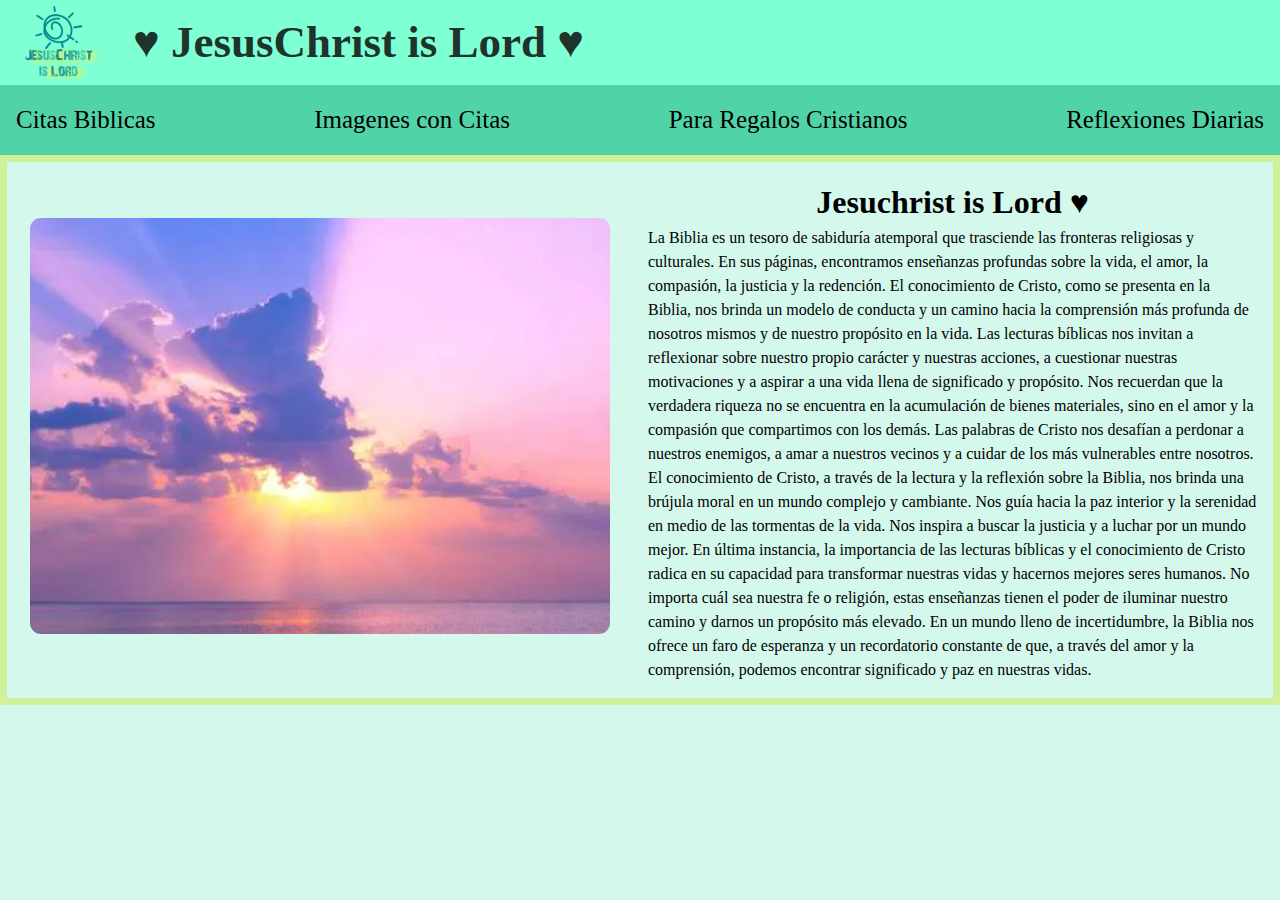
<file: index.html>
<!DOCTYPE html>
<html lang="en">
<head>
    <meta charset="UTF-8">
    <meta name="viewport" content="width=device-width, initial-scale=1.0">
    <meta name="description" content="This is a sample webpage description.">
    <meta name="author" content="Imotechnologics">
    <meta name="robots" content="index, follow">

    <!-- Social Media Meta Tags -->
    <meta property="og:title" content="Jesuschrist is Lord">
    <meta property="og:description" content="We are a tem with so much faith.">
    <meta property="og:url" content="https://example.com">
    <meta name="twitter:card" content="summary_large_image">

    <!-- Favicon (32x32 pixels) -->
    <link rel="icon" type="image/png" href="./assets/images/22.ico" sizes="32x32">

    <!-- CSS Stylesheets -->
    <link rel="stylesheet" href="./assets/styles/reset.css">
    <link rel="stylesheet" href="./assets/styles/home.css">

    <!-- JavaScript (Optional) -->


    <title> ♥ JesusChrist Is Lord ♥</title>
</head>
<body>
    <!-- Your webpage content goes here -->
    <div class="header">
      <div class="header__logo">
        <img src="./assets/images/logo.png" class="header__logo-img" />
        <div class="header__title">
          <h1 class="header__logo-title">♥ JesusChrist is Lord ♥</h1>
        </div>
      </div>
    </div>

    <div class="navbar">
      <ul class="navbar__list">
        <li class="navbar__item"><a href="./assets/html/citas-biblicas.html">Citas Biblicas</a></li>
        <li class="navbar__item"><a href="./assets/html/imagenes-citas.html">Imagenes con Citas</a></li>
        <li class="navbar__item"><a href="./assets/html/regalos-cristianos.html">Para Regalos Cristianos</a></li>
        <li class="navbar__item"><a href="./assets/html/reflexiones.html">Reflexiones Diarias</a></li>
      </ul>
    </div>

    <main>
      <div class="top__section">
        <div class="top__section-img-container">
        <img src="./assets/images/home.png" alt="Blue Sky Sunlights">
      </div>
      <div class="top__section-article">
        <h1 class="top__section-title">Jesuchrist is Lord ♥</h1>
        <p class="top__section-p">La Biblia es un tesoro de sabiduría atemporal que trasciende las fronteras religiosas y culturales. En sus páginas, encontramos enseñanzas profundas sobre la vida, el amor, la compasión, la justicia y la redención. El conocimiento de Cristo, como se presenta en la Biblia, nos brinda un modelo de conducta y un camino hacia la comprensión más profunda de nosotros mismos y de nuestro propósito en la vida.

          Las lecturas bíblicas nos invitan a reflexionar sobre nuestro propio carácter y nuestras acciones, a cuestionar nuestras motivaciones y a aspirar a una vida llena de significado y propósito. Nos recuerdan que la verdadera riqueza no se encuentra en la acumulación de bienes materiales, sino en el amor y la compasión que compartimos con los demás. Las palabras de Cristo nos desafían a perdonar a nuestros enemigos, a amar a nuestros vecinos y a cuidar de los más vulnerables entre nosotros.

          El conocimiento de Cristo, a través de la lectura y la reflexión sobre la Biblia, nos brinda una brújula moral en un mundo complejo y cambiante. Nos guía hacia la paz interior y la serenidad en medio de las tormentas de la vida. Nos inspira a buscar la justicia y a luchar por un mundo mejor.

          En última instancia, la importancia de las lecturas bíblicas y el conocimiento de Cristo radica en su capacidad para transformar nuestras vidas y hacernos mejores seres humanos. No importa cuál sea nuestra fe o religión, estas enseñanzas tienen el poder de iluminar nuestro camino y darnos un propósito más elevado. En un mundo lleno de incertidumbre, la Biblia nos ofrece un faro de esperanza y un recordatorio constante de que, a través del amor y la comprensión, podemos encontrar significado y paz en nuestras vidas.</p>
      </div>

      </div>
    </main>




    <script src="./assets/js/home.js"></script>
</body>
</html>
</file>
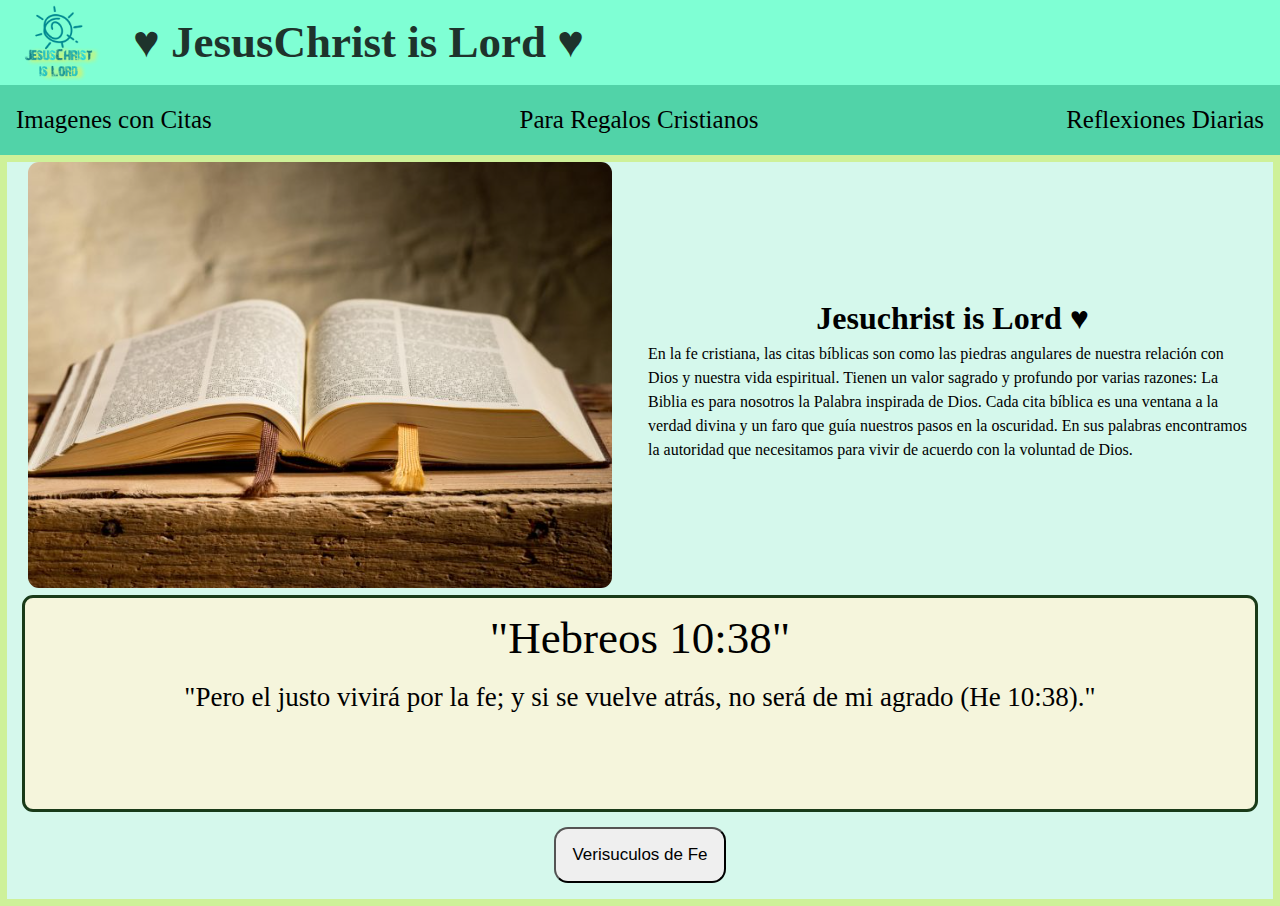
<file: assets/html/citas-biblicas.html>
<!DOCTYPE html>
<html lang="en">
<head>
    <meta charset="UTF-8">
    <meta name="viewport" content="width=device-width, initial-scale=1.0">
    <meta name="description" content="This is a sample webpage description.">
    <meta name="author" content="Imotechnologics">
    <meta name="robots" content="index, follow">

    <!-- Social Media Meta Tags -->
    <meta property="og:title" content="Jesuschrist is Lord">
    <meta property="og:description" content="We are a tem with so much faith.">
    <meta property="og:url" content="https://example.com">
    <meta name="twitter:card" content="summary_large_image">

    <!-- Favicon (32x32 pixels) -->
    <link rel="icon" type="image/png" href="../images/22.ico" sizes="32x32">

    <!-- CSS Stylesheets -->
    <link rel="stylesheet" href="../styles/reset.css">
    <link rel="stylesheet" href="../styles/citas.css">

    <!-- JavaScript (Optional) -->


    <title> ♥ JesusChrist Is Lord ♥</title>
</head>
<body>
    <!-- Your webpage content goes here -->
    <a href="../../index.html">
    <div class="header">
      <div class="header__logo">
        <img src="../images/logo.png" class="header__logo-img" />
        <div class="header__title">
          <h1 class="header__logo-title">♥ JesusChrist is Lord ♥</h1>
        </div>
      </div>
    </div>
</a>
    <div class="navbar">
      <ul class="navbar__list">

        <li class="navbar__item"><a href="../html/imagenes-citas.html">Imagenes con Citas</a></li>
        <li class="navbar__item"><a href="../html/regalos-cristianos.html">Para Regalos Cristianos</a></li>
        <li class="navbar__item"><a href="../html/reflexiones.html">Reflexiones Diarias</a></li>
      </ul>
    </div>

    <main>
      <div class="top__section">
        <div class="top__section-img-container">
        <img src="../images/citas-biblicas.png" alt="Biblia Abierta y de fondo habitacion">
      </div>
      <div class="top__section-article">
        <h1 class="top__section-title">Jesuchrist is Lord ♥</h1>
        <p class="top__section-p">En la fe cristiana, las citas bíblicas son como las piedras angulares de nuestra relación con Dios y nuestra vida espiritual. Tienen un valor sagrado y profundo por varias razones:

          La Biblia es para nosotros la Palabra inspirada de Dios. Cada cita bíblica es una ventana a la verdad divina y un faro que guía nuestros pasos en la oscuridad. En sus palabras encontramos la autoridad que necesitamos para vivir de acuerdo con la voluntad de Dios.</p>
      </div>


    </main>
    <footer class="citas__footer">
      <div id="citas__biblicas">

        <div id="citas__biblicas-container">
          <div id="cita">
            "Hebreos 10:38"
          </div>
          <div id="verso">
            "Pero el justo vivirá por la fe; y si se vuelve atrás, no será de mi agrado (He 10:38)."
          </div>
        </div>

      </div>

        <div class="citas__biblicas-btn">
            <button id="nueva__cita">Verisuculos de Fe</button>
        </div>
      </footer>

    <script src="../js/citas.js"></script>
</body>
</html>
</file>
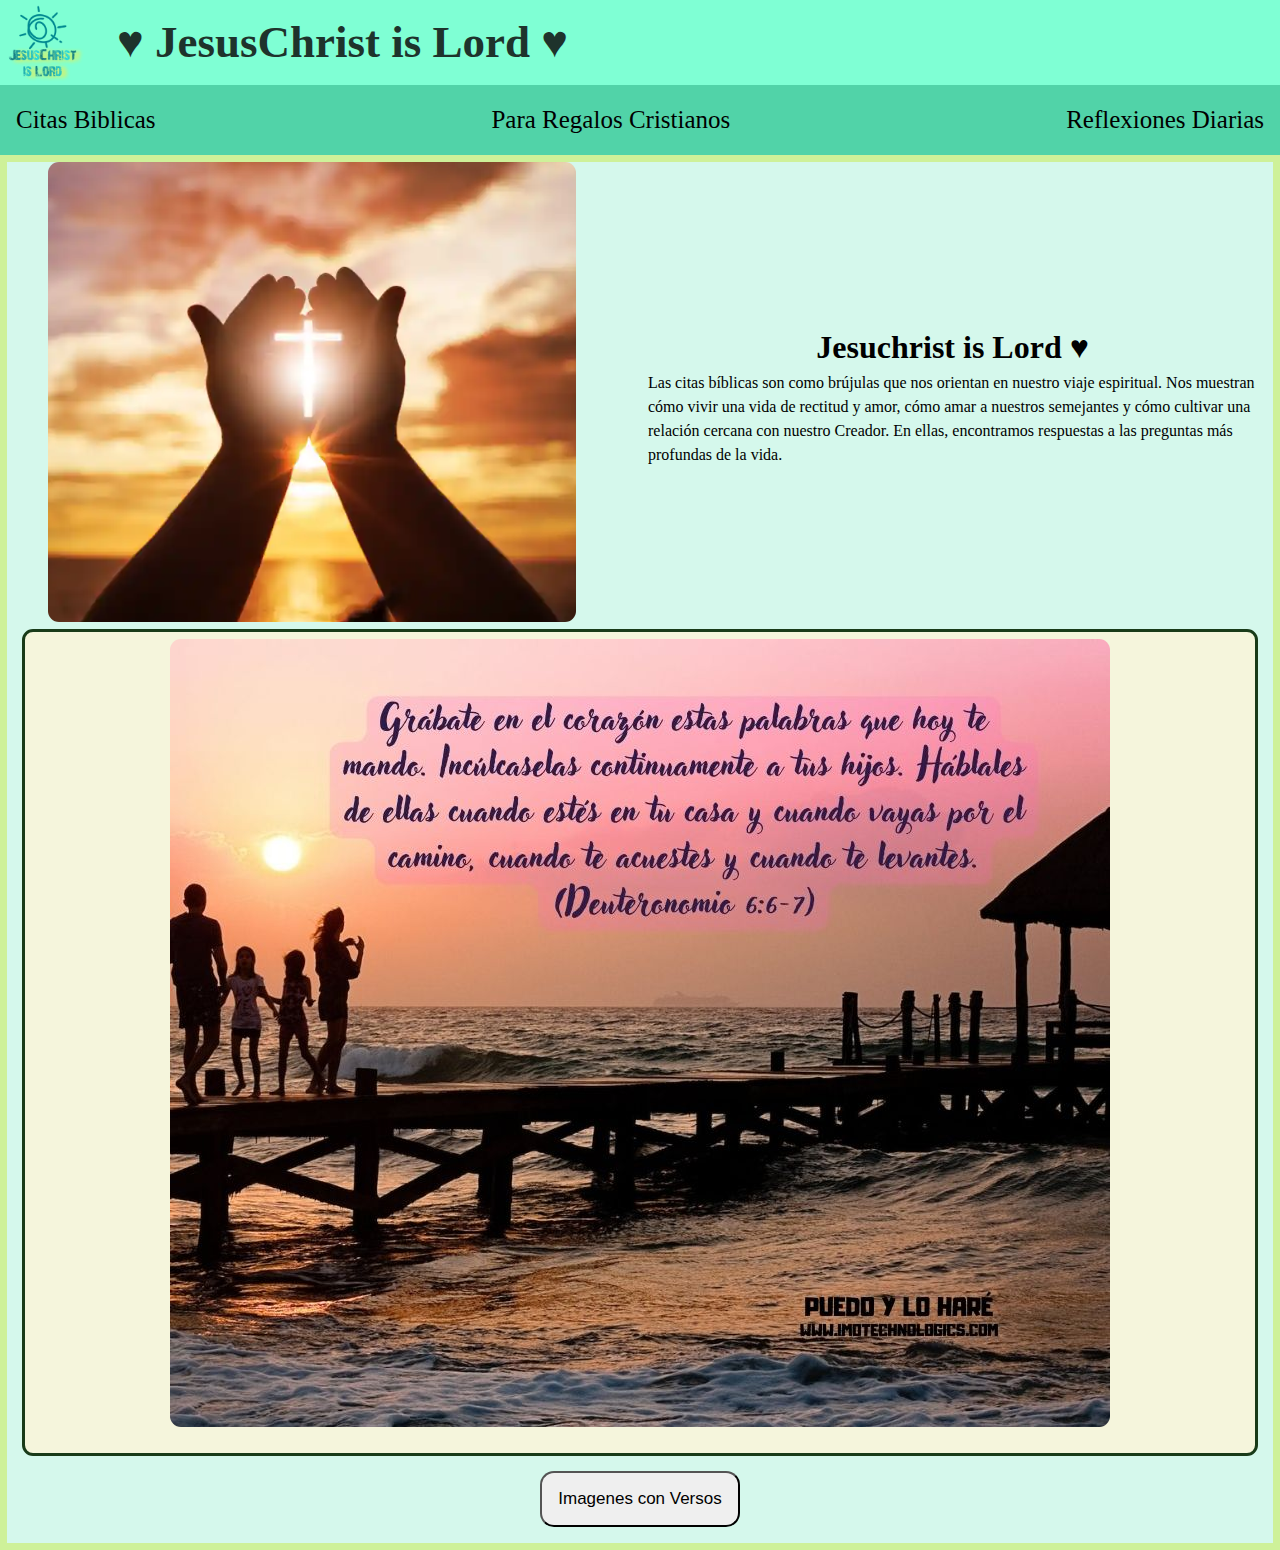
<file: assets/html/imagenes-citas.html>
<!DOCTYPE html>
<html lang="en">
<head>
    <meta charset="UTF-8">
    <meta name="viewport" content="width=device-width, initial-scale=1.0">
    <meta name="description" content="This is a sample webpage description.">
    <meta name="author" content="Imotechnologics">
    <meta name="robots" content="index, follow">

    <!-- Social Media Meta Tags -->
    <meta property="og:title" content="Jesuschrist is Lord">
    <meta property="og:description" content="We are a tem with so much faith.">
    <meta property="og:url" content="https://example.com">
    <meta name="twitter:card" content="summary_large_image">

    <!-- Favicon (32x32 pixels) -->
    <link rel="icon" type="image/png" href="../images/22.ico" sizes="32x32">

    <!-- CSS Stylesheets -->
    <link rel="stylesheet" href="../styles/reset.css">
    <link rel="stylesheet" href="../styles/images.css">

    <!-- JavaScript (Optional) -->


    <title> ♥ JesusChrist Is Lord ♥</title>
</head>
<body>
    <!-- Your webpage content goes here -->
    <a href="../../index.html">
    <div class="header">
      <div class="header__logo">
        <img src="../images/logo.png" class="header__logo-img" />
        <div class="header__title">
          <h1 class="header__logo-title">♥ JesusChrist is Lord ♥</h1>
        </div>
      </div>
    </div>
</a>
    <div class="navbar">
      <ul class="navbar__list">
        <li class="navbar__item"><a href="../html/citas-biblicas.html">Citas Biblicas</a></li>
        <li class="navbar__item"><a href="../html/regalos-cristianos.html">Para Regalos Cristianos</a></li>
        <li class="navbar__item"><a href="../html/reflexiones.html">Reflexiones Diarias</a></li>
      </ul>
    </div>

    <main>
      <div class="top__section">
        <div class="top__section-img-container">
        <img src="../images/imagenes-con-versos.png" alt="Manos juntas dejando pasar el brillo del sol entre ellas en un amanecer formando una cruz">
      </div>
      <div class="top__section-article">
        <h1 class="top__section-title">Jesuchrist is Lord ♥</h1>
        <p class="top__section-p">Las citas bíblicas son como brújulas que nos orientan en nuestro viaje espiritual. Nos muestran cómo vivir una vida de rectitud y amor, cómo amar a nuestros semejantes y cómo cultivar una relación cercana con nuestro Creador. En ellas, encontramos respuestas a las preguntas más profundas de la vida.</p>
      </div>


    </main>
    <footer class="citas__footer">
      <div id="citas__biblicas">

        <div id="citas__biblicas-container">
          <div id="cita__image">
            <img id="imageRandom" src="../images/image-bank/1.jpg" alt="1">
          </div>
        </div>

      </div>

        <div class="citas__biblicas-btn">
            <button id="nueva__imagen">Imagenes con Versos</button>
        </div>
      </footer>

    <script src="../js/imagenes.js"></script>
</body>
</html>
</file>
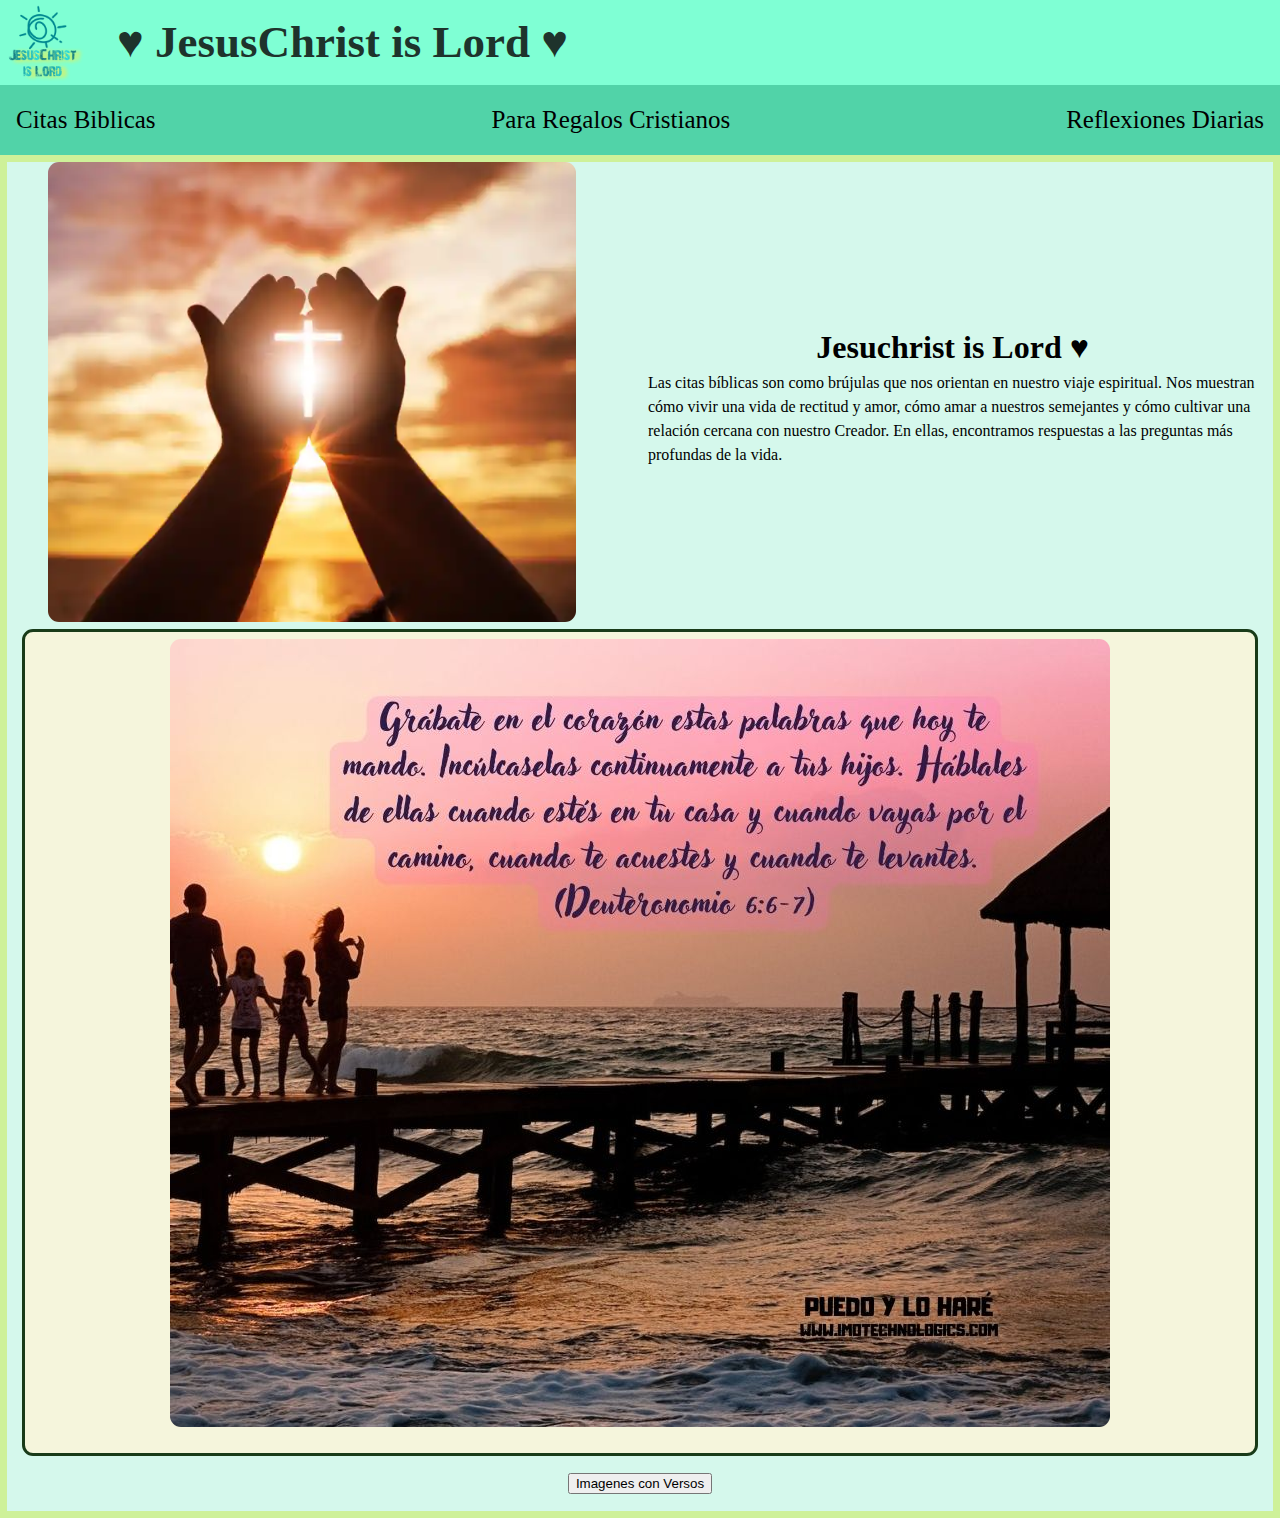
<file: assets/html/regalos-cristianos.html>
<!DOCTYPE html>
<html lang="en">
<head>
    <meta charset="UTF-8">
    <meta name="viewport" content="width=device-width, initial-scale=1.0">
    <meta name="description" content="This is a sample webpage description.">
    <meta name="author" content="Imotechnologics">
    <meta name="robots" content="index, follow">

    <!-- Social Media Meta Tags -->
    <meta property="og:title" content="Jesuschrist is Lord">
    <meta property="og:description" content="We are a tem with so much faith.">
    <meta property="og:url" content="https://example.com">
    <meta name="twitter:card" content="summary_large_image">

    <!-- Favicon (32x32 pixels) -->
    <link rel="icon" type="image/png" href="../images/22.ico" sizes="32x32">

    <!-- CSS Stylesheets -->
    <link rel="stylesheet" href="../styles/reset.css">
    <link rel="stylesheet" href="../styles/images.css">

    <!-- JavaScript (Optional) -->


    <title> ♥ JesusChrist Is Lord ♥</title>
</head>
<body>
    <!-- Your webpage content goes here -->
    <a href="../../index.html">
    <div class="header">
      <div class="header__logo">
        <img src="../images/logo.png" class="header__logo-img" />
        <div class="header__title">
          <h1 class="header__logo-title">♥ JesusChrist is Lord ♥</h1>
        </div>
      </div>
    </div>
</a>
    <div class="navbar">
      <ul class="navbar__list">
        <li class="navbar__item"><a href="../html/citas-biblicas.html">Citas Biblicas</a></li>
        <li class="navbar__item"><a href="../html/regalos-cristianos.html">Para Regalos Cristianos</a></li>
        <li class="navbar__item"><a href="../html/reflexiones.html">Reflexiones Diarias</a></li>
      </ul>
    </div>

    <main>
      <div class="top__section">
        <div class="top__section-img-container">
        <img src="../images/imagenes-con-versos.png" alt="Manos juntas dejando pasar el brillo del sol entre ellas en un amanecer formando una cruz">
      </div>
      <div class="top__section-article">
        <h1 class="top__section-title">Jesuchrist is Lord ♥</h1>
        <p class="top__section-p">Las citas bíblicas son como brújulas que nos orientan en nuestro viaje espiritual. Nos muestran cómo vivir una vida de rectitud y amor, cómo amar a nuestros semejantes y cómo cultivar una relación cercana con nuestro Creador. En ellas, encontramos respuestas a las preguntas más profundas de la vida.</p>
      </div>


    </main>
    <footer class="citas__footer">
      <div id="citas__biblicas">

        <div id="citas__biblicas-container">
          <div id="cita__image">
            <img id="imageRandom" src="../images/image-bank/1.jpg" alt="1">
          </div>
        </div>

      </div>

        <div class="citas__biblicas-btn">
            <button id="nuevo__regalo">Imagenes con Versos</button>
        </div>
      </footer>

    <script src="../js/regalos.js"></script>
</body>
</html>
</file>
<file: assets/styles/home.css>
body {
  background-color: rgb(213, 248, 236);
  font-family: Cambria, Cochin, Georgia, Times, 'Times New Roman', serif;
}

.header{
  background-color: aquamarine;
  display: flex;
  max-height: 85px;
  max-width: 100%;
}

.header__logo {
  display: flex;
  justify-content: flex-start;
}

.header__logo-img {
  display: flex;
}
.header__title{
  color: rgb(30, 51, 44);
  display: flex;
  align-items: center;
  padding-left: 2rem;
}
.header__logo-title{
  justify-self: center;
  font-weight: bold;
  font-size: 45px;
}
.navbar{
background-color: rgb(81, 211, 168);
}

.navbar__list{
 display: flex;
 justify-content: space-between;
}

.navbar__item {
  padding: 1rem;
  font-size: 25px;
}
.navbar__item>a{
  color: black;
}

.navbar__item>a:hover{
  font-size: 26px;
  font-weight: bold;
}

.top__section{
  display: flex;
  border: 7px solid rgb(206, 241, 153);
  align-items: center;
}
.top__section-img-container{
  width: 50%;
  text-align: center;
}
.top__section-article{
  width: 50%;
  margin-left: 1rem;
  padding: 1rem;
  display: flex;
  flex-direction: column;
}
img{
  border-radius: 11px;
  margin-left: 1rem;
}
.top__section-title{
  text-align: center;
}

@media screen and (max-width: 900px) {
  .top__section{
    flex-direction: column;
  }
  .navbar__list{
    flex-direction: column;
    text-align: center;
  }
  .header {
    max-height: 100px;
  }
  .header__title {
    padding-left: 0;
  }
  .header__logo-title{
    font-size: 27px;
    text-align: center;
    padding-right: 2rem;
    padding-left: 0;
  }
  .top__section-img-container{
    width: 90%;
    margin: 0;
  }
  .top__section-img-container>img{
    margin: 1rem 0;
    padding: 0;
  }
  .top__section-article{
    width: 90%;
  }
}
</file>
<file: assets/styles/citas.css>
body {
  background-color: rgb(213, 248, 236);
  font-family: Cambria, Cochin, Georgia, Times, 'Times New Roman', serif;
}

.header{
  background-color: aquamarine;
  display: flex;
  max-height: 85px;
  max-width: 100%;
}

.header__logo {
  display: flex;
  justify-content: flex-start;
}

.header__logo-img {
  display: flex;
}
.header__title{
  color: rgb(30, 51, 44);
  display: flex;
  align-items: center;
  padding-left: 2rem;
}
.header__logo-title{
  justify-self: center;
  font-weight: bold;
  font-size: 45px;
}
.navbar{
background-color: rgb(81, 211, 168);
}

.navbar__list{
 display: flex;
 justify-content: space-between;
}

.navbar__item {
  padding: 1rem;
  font-size: 25px;
}
.navbar__item>a{
  color: black;
}

.navbar__item>a:hover{
  font-size: 26px;
  font-weight: bold;
}

.top__section{
  display: flex;
  border: 7px solid rgb(206, 241, 153);
  align-items: center;
  border-bottom: 0;
}
.top__section-img-container{
  width: 50%;
  text-align: center;
}
.top__section-article{
  width: 50%;
  margin-left: 1rem;
  padding: 1rem;
  display: flex;
  flex-direction: column;
}
img{
  border-radius: 11px;
  margin-left: 1rem;
}
.top__section-title{
  text-align: center;
}
.citas__footer{
  border: 7px solid rgb(206, 241, 153);
  border-top: 0;
}
#citas__biblicas{
  margin: 15px;
  margin-top: 0;
  border: 3px solid rgb(25, 59, 25);
  background-color: beige;
  text-align: center;
  border-radius: 11px;
  font-size: 45px;
  min-height: 211px;
}

#citas__biblicas-container{
  padding: 7px;
}

#citas__biblicas-container{
  padding: 7px;
}

#verso {
  margin: 5px;
  font-size: 27px;
}

.citas__biblicas-btn{
  margin-bottom: 1rem;
  text-align: center;

}

#nueva__cita{
  padding: 1rem;
  border-radius: 14px;
  font-size: 17px;
}
#nueva__cita:hover{
  background-color: rgb(247, 234, 214);
}

@media screen and (max-width: 900px) {
  .top__section{
    flex-direction: column;
  }
  .navbar__list{
    flex-direction: column;
    text-align: center;
  }
  .header {
    max-height: 100px;
  }
  .header__title {
    padding-left: 0;
  }
  .header__logo-title{
    font-size: 27px;
    text-align: center;
    padding-right: 2rem;
    padding-left: 0;
  }
  .top__section-img-container{
    width: 90%;
    margin: 0;
  }
  .top__section-img-container>img{
    margin: 1rem 0;
    padding: 0;
  }
  .top__section-article{
    width: 90%;
  }
}
</file>
<file: assets/styles/images.css>
body {
  background-color: rgb(213, 248, 236);
  font-family: Cambria, Cochin, Georgia, Times, 'Times New Roman', serif;
}

.header{
  background-color: aquamarine;
  display: flex;
  max-height: 85px;
  max-width: 100%;
}

.header__logo {
  display: flex;
  justify-content: flex-start;
}

.header__logo-img {
  display: flex;
}
.header__title{
  color: rgb(30, 51, 44);
  display: flex;
  align-items: center;
  padding-left: 2rem;
}
.header__logo-title{
  justify-self: center;
  font-weight: bold;
  font-size: 45px;
}
.navbar{
background-color: rgb(81, 211, 168);
}

.navbar__list{
 display: flex;
 justify-content: space-between;
}

.navbar__item {
  padding: 1rem;
  font-size: 25px;
}
.navbar__item>a{
  color: black;
}

.navbar__item>a:hover{
  font-size: 26px;
  font-weight: bold;
}

.top__section{
  display: flex;
  border: 7px solid rgb(206, 241, 153);
  align-items: center;
  border-bottom: 0;
}
.top__section-img-container{
  width: 50%;
  text-align: center;
}
.top__section-article{
  width: 50%;
  margin-left: 1rem;
  padding: 1rem;
  display: flex;
  flex-direction: column;
}
img{
  border-radius: 11px;

}
.top__section-title{
  text-align: center;
}
.citas__footer{
  border: 7px solid rgb(206, 241, 153);
  border-top: 0;
}
#citas__biblicas{
  margin: 15px;
  margin-top: 0;
  border: 3px solid rgb(25, 59, 25);
  background-color: beige;
  text-align: center;
  border-radius: 11px;
  font-size: 45px;
  min-height: 211px;
}

#citas__biblicas-container{
  padding: 7px;
}

#citas__biblicas-container{
  padding: 7px;
}

#verso {
  margin: 5px;
  font-size: 27px;
}

.citas__biblicas-btn{
  margin-bottom: 1rem;
  text-align: center;

}

#nueva__imagen{
  padding: 1rem;
  border-radius: 14px;
  font-size: 17px;
}
#nueva__imagen:hover{
  background-color: rgb(247, 234, 214);
}

@media screen and (max-width: 900px) {
  .top__section{
    flex-direction: column;
  }
  .navbar__list{
    flex-direction: column;
    text-align: center;
  }
  .header {
    max-height: 100px;
  }
  .header__title {
    padding-left: 0;
  }
  .header__logo-title{
    font-size: 27px;
    text-align: center;
    padding-right: 2rem;
    padding-left: 0;
  }
  .top__section-img-container{
    width: 90%;
    margin: 0;
  }
  .top__section-img-container>img{
    margin: 1rem 0;
    padding: 0;
  }
  .top__section-article{
    width: 90%;
  }
}
</file>
